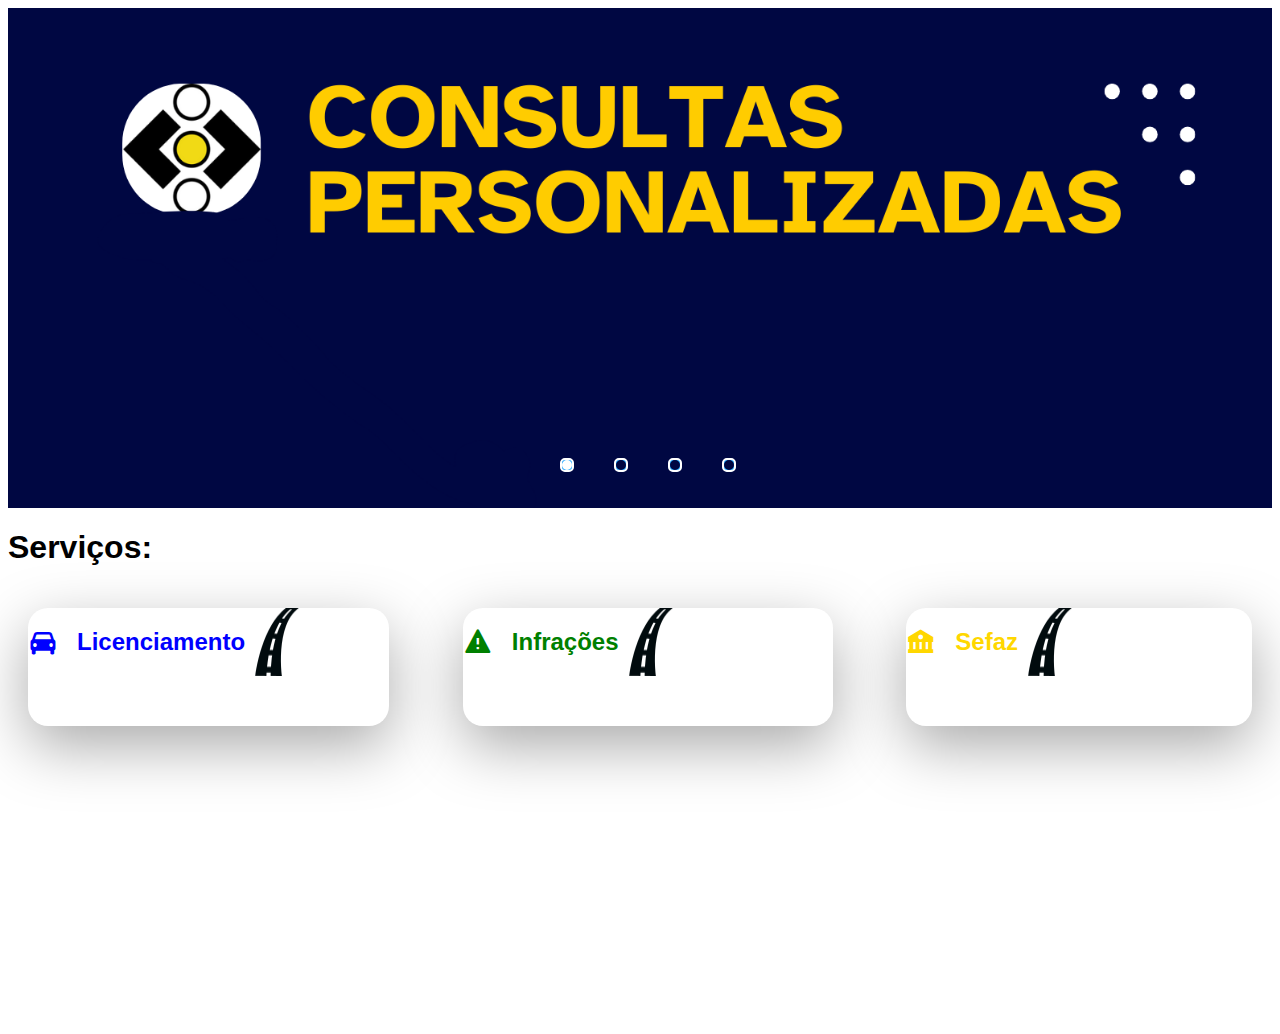
<file: index.html>
<!DOCTYPE html>
<html lang="pt-br">
<head>
    <meta charset="UTF-8">
    <meta name="description" content="Consulte o Licenciamento, multas, sefaz e muito mais aqui">
    <meta name="keywords" content="Detran-AC, trânsito, CNH, veículos, serviços, Licenciamento, multas, sefaz, Detran-AL, Detran-AP, Detran-AM, Detran-BA, Detran-CE, Detran-DF, Detran-ES, Detran-GO, Detran-MA, Detran-MT, Detran-MS, Detran-MG, Detran-PA, Detran-PB, Detran-PR, Detran-PE, Detran-PI, Detran-RJ, Detran-RN, Detran-RS, Detran-RO, Detran-RR, Detran-SC, Detran-SP, Detran-SE, Detran-TO">
    <meta name="author" content="Graphtech">
    <link rel="icon" href="Galeria/detran BR.gif" type="image/gif">
    <title>Detran BR</title>
    <link href='https://unpkg.com/boxicons@2.1.4/css/boxicons.min.css' rel='stylesheet'>
    <link rel="stylesheet" href="https://cdnjs.cloudflare.com/ajax/libs/font-awesome/6.0.0-beta3/css/all.min.css">
    <link rel="stylesheet" href="style.css">

</head>
<body class="tela_principal">
    <div class="slider">

        <div class="slides">

            <input type="radio" name="radio-btn" id="radio1">
            <input type="radio" name="radio-btn" id="radio2">
            <input type="radio" name="radio-btn" id="radio3">
            <input type="radio" name="radio-btn" id="radio4">

            <div class="slide first"><a href="Licenciamento.html">
                <img src="Galeria/Imagem1.png" alt="imagem 1" />
            </a>
            </div>

            <div class="slide"><a href="Sefaz.html">
                <img src="Galeria/Imagem 2.png" alt="imagem 2" />
            </a>
            </div>

            <div class="slide"><a href="Infrações.html">
                <img src="Galeria/Imagem3.png" alt="imagem 3" />
            </a>
            </div>

            <div class="slide"><a href="Licenciamento.html">
                <img src="Galeria/Imagem 4.png" alt="imagem 4" />
            </a>
            </div>


            <div class="navigation-auto">
                <div class="auto-btn1"></div>
                <div class="auto-btn2"></div>
                <div class="auto-btn3"></div>
                <div class="auto-btn4"></div>
            </div>



        </div>

        <div class="manual-navigation">
            <label for="radio1" class="manual-btn"></label>
            <label for="radio2" class="manual-btn"></label>
            <label for="radio3" class="manual-btn"></label>
            <label for="radio4" class="manual-btn"></label>
        </div>



    </div>
    <h1 style="color: black"> Serviços:</h1>
    <div class="circulacao" >
        <div>
            <a href="Licenciamento.html" style="color: blue;" class="Licenciamento">
                <i class='bx bxs-car'></i>
                <h2>Licenciamento </h2><img class="ajustar" src="Galeria/curva-ligeira-da-estrada.png">
            </a>
        </div>
        <div>
            <a href="Infrações.html" style="color: green;" class="Infrações">
                <i class='bx bxs-error'></i>
                <h2>Infrações</h2><img class="ajustar" src="Galeria/curva-ligeira-da-estrada.png">
            </a>
        </div>
        <div>
            <a href="Sefaz.html" style="color: gold;" class="Sefaz">
                <i class='bx bxs-bank'></i>
                <h2>Sefaz</h2><img class="ajustar" src="Galeria/curva-ligeira-da-estrada.png">
            </a>
        </div>
    </div>
    </div>

    <div class="login-container">



 </div>
</body>


    <script src="script.js"></script>
</body>
</html>
</file>
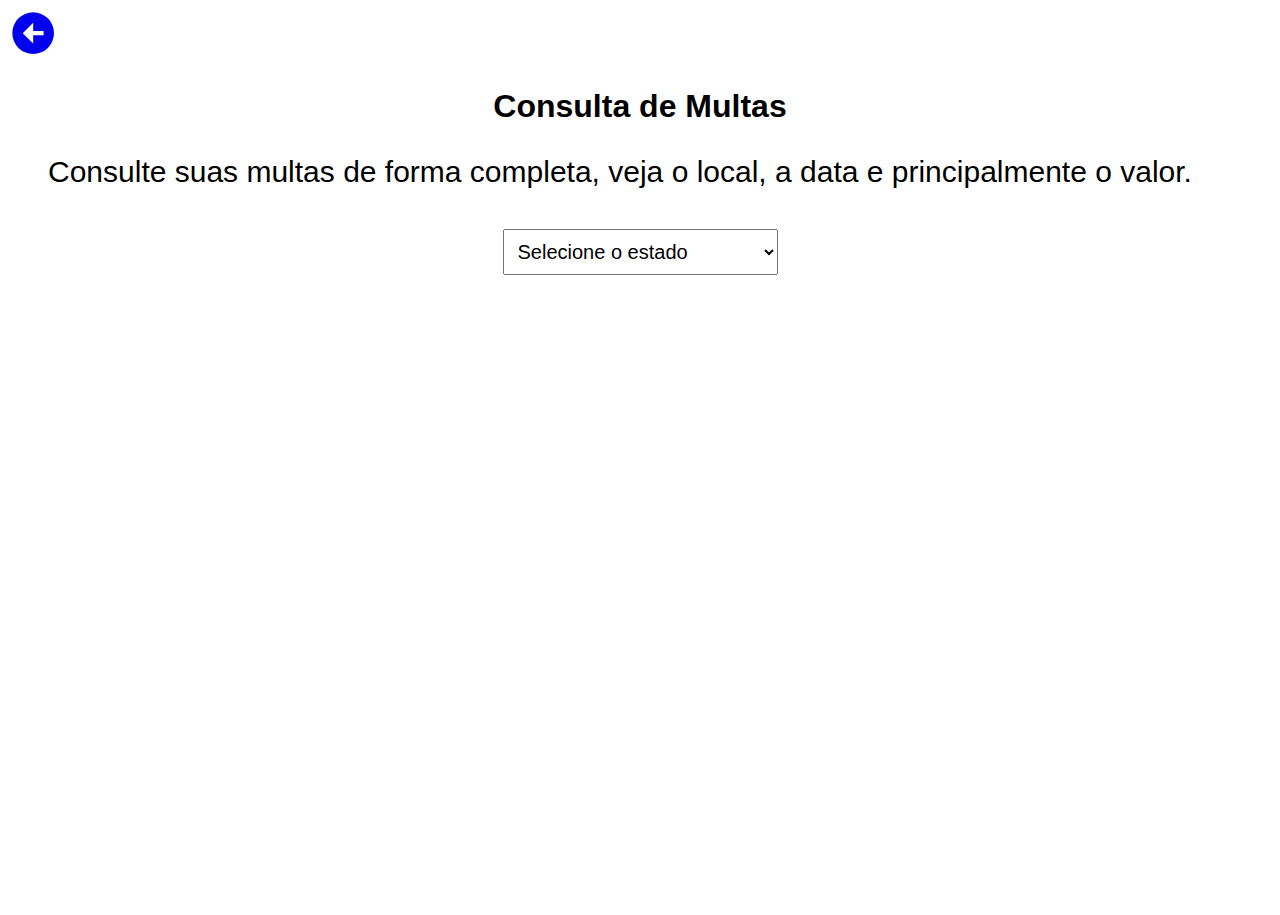
<file: Infrações.html>
<!DOCTYPE html>
<html lang="pt-br">
<head>
    <meta charset="UTF-8">
    <meta name="viewport" content="width=device-width, initial-scale=1.0">
    <meta name="description" content="Consulte o Licenciamento, multas, sefaz e muito mais aqui">
    <meta name="keywords" content="Detran-AC, trânsito, CNH, veículos, serviços, Licenciamento, multas, sefaz, Detran-AL, Detran-AP, Detran-AM, Detran-BA, Detran-CE, Detran-DF, Detran-ES, Detran-GO, Detran-MA, Detran-MT, Detran-MS, Detran-MG, Detran-PA, Detran-PB, Detran-PR, Detran-PE, Detran-PI, Detran-RJ, Detran-RN, Detran-RS, Detran-RO, Detran-RR, Detran-SC, Detran-SP, Detran-SE, Detran-TO">
    <meta name="author" content="Graphtech">
    <link rel="icon" href="Galeria/multar.png" type="image/png">
    <link href='https://unpkg.com/boxicons@2.1.4/css/boxicons.min.css' rel='stylesheet'>
    <link rel="stylesheet" href="https://cdnjs.cloudflare.com/ajax/libs/font-awesome/6.0.0-beta3/css/all.min.css">
    <link rel="stylesheet" href="style.css">
    <title>consulta multas</title>
</head>
<body class="fundo_infracoes">
    <div class="voltar">
    <a href="index.html">
    <i class='bx bxs-left-arrow-circle'></i></a>
    </div>
   
    <div class="centralizar">

        <h1>Consulta de Multas</h1>
        <p class="frase">Consulte suas multas de forma completa, veja o local, a data e principalmente o valor.</p>
        
    <select id="estado" onchange="mostrarBotao()">
        <option value="">Selecione o estado</option>
        <option value="https://www.ac.getran.com.br/site/apps/veiculo/consulta/filtro-consulta-veiculo.jsp">Acre (AC)</option>
        <option value="https://www.detran.al.gov.br/veiculos/guia_infracoes/">Alagoas (AL)</option>
        <option value="https://www.ap.getran.com.br/site/apps/veiculo/consulta/filtro-consulta-veiculo.jsp">Amapá (AP)</option>
        <option value="https://digital.detran.am.gov.br/#focoMenu">Amazonas (AM)</option>
        <option value="https://servicos.detran.ba.gov.br/veiculos/situacaoveiculo">Bahia (BA)</option>
        <option value="https://sistemas.detran.ce.gov.br/central/veiculos/consulta_completa">Ceará (CE)</option>
        <option value="https://portal.detran.df.gov.br/#/home">Distrito Federal (DF)</option>
        <option value="https://publicodetran.es.gov.br/boletomulta/consultaboletomulta.asp?tipodua=2&tipodua=2">Espírito Santo (ES)</option>
        <option value="https://www.go.gov.br/servicos/servico-id/1138">Goiás (GO)</option>
        <option value="https://portal.detrannet.detran.ma.gov.br/Veiculo/Veiculos.cshtml">Maranhão (MA)</option>
        <option value="https://www.detran.mt.gov.br/">Mato Grosso (MT)</option>
        <option value="https://www.meudetran.ms.gov.br/veiculo.php#">Mato Grosso do Sul (MS) </option>
        <option value="https://transito.mg.gov.br/veiculos/situacao-do-veiculo/emitir-de-extrato-de-multas">Minas Gerais (MG)</option>
        <option value="https://sistemas-renavam.detran.pa.gov.br/sistransito/detran-web/servicos/veiculos/indexRenavam.jsf">Pará (PA)</option>
        <option value="https://detran.pb.gov.br/formularios/multas-consulta-e-emissao-de-boleto-bancario">Paraíba (PB)</option>
        <option value="https://www.extratodebito.detran.pr.gov.br/detranextratos/extratoMultasPagas.do?action=iniciarProcesso">Paraná (PR) </option>
        <option value="https://online5.detran.pe.gov.br/ServicosWeb/VeiculoMVC/ConsultaPlaca/ConsultarPlaca">Pernambuco (PE)</option>
        <option value="http://taxas.detran.pi.gov.br/multa/index.jsf">Piauí (PI)</option>
        <option value="https://www.detran.rj.gov.br/_monta_aplicacoes.asp?cod=16&tipo=consulta_multa">Rio de Janeiro (RJ)</option>
        <option value="https://portal.detran.rn.gov.br/#/login">Rio Grande do Norte (RN)</option>
        <option value="https://pcsdetran.rs.gov.br/">Rio Grande do Sul (RS)</option>
        <option value="https://centralservicos.detran.ro.gov.br/consulta/veiculo">Rondônia (RO)</option>
        <option value="https://www.rr.getran.com.br/site/apps/veiculo/filtroplacarenavam-consultaveiculo.jsp">Roraima (RR)</option>
        <option value="https://www.detran.sc.gov.br/consulta-veiculos/">Santa Catarina (SC)</option>
        <option value="https://www.ipva.fazenda.sp.gov.br/IPVANET_Consulta/Consulta.aspx">São Paulo (SP) </option>
        <option value="https://www.detran.se.gov.br/portal/?pg=pag_multatransito">Sergipe (SE)</option>
        <option value="https://www.to.gov.br/detran/veiculos">Tocantins (TO)</option>
        <!-- Adicione os outros estados aqui -->
    </select>
    <center>
    <button  id="consultar" style="display:none;" onclick="consultar()">Consultar</button>
    </center>
    </div>

    <script src="script.js"></script>

   
</body>
</html>
</file>
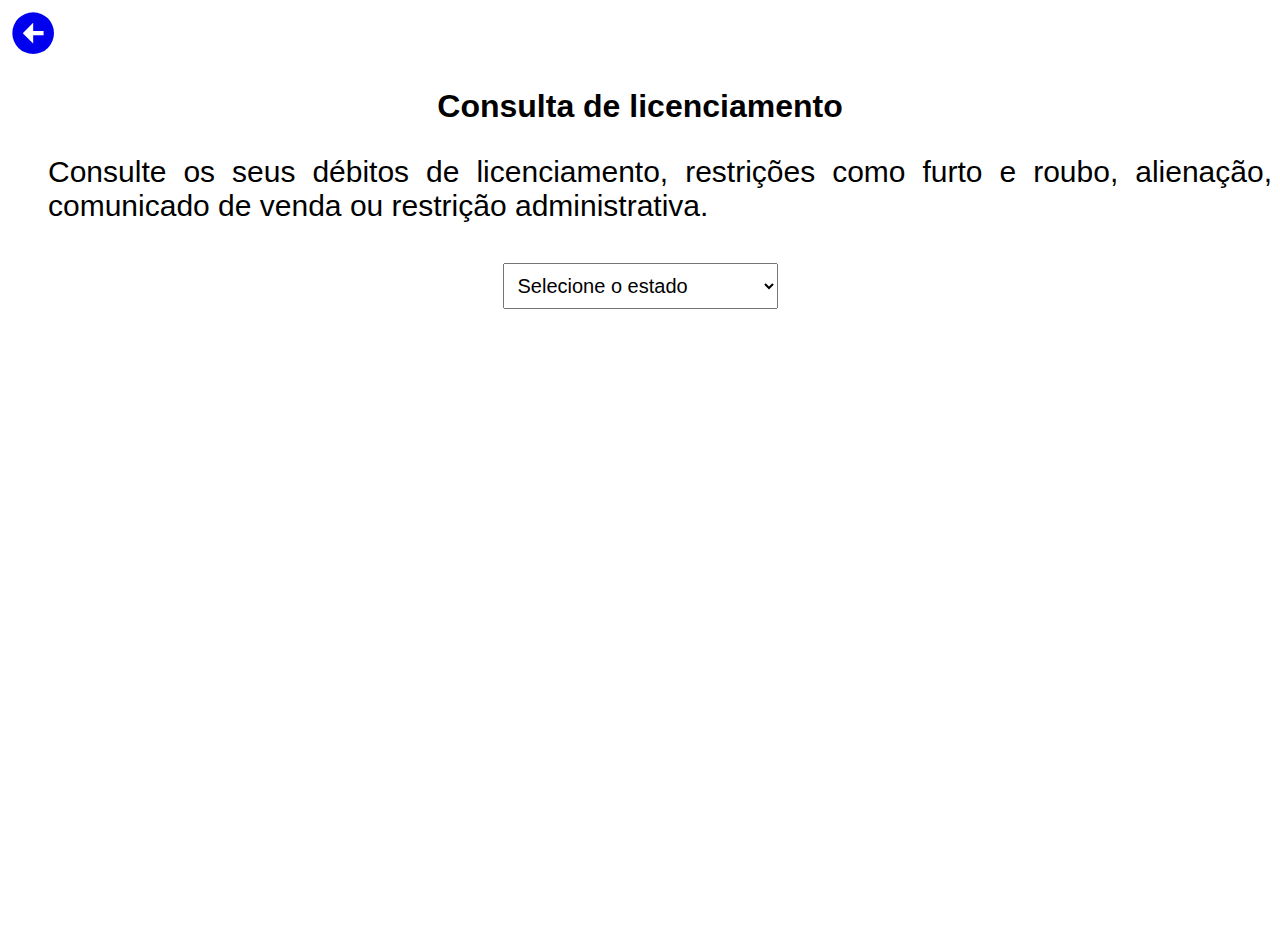
<file: Licenciamento.html>
<!DOCTYPE html>
<html lang="pt-br">
<head>
    <meta charset="UTF-8">
    <meta name="viewport" content="width=device-width, initial-scale=1.0">
    <meta name="description" content="Consulte o Licenciamento, multas, sefaz e muito mais aqui">
    <meta name="keywords" content="Detran-AC, trânsito, CNH, veículos, serviços, Licenciamento, multas, sefaz, Detran-AL, Detran-AP, Detran-AM, Detran-BA, Detran-CE, Detran-DF, Detran-ES, Detran-GO, Detran-MA, Detran-MT, Detran-MS, Detran-MG, Detran-PA, Detran-PB, Detran-PR, Detran-PE, Detran-PI, Detran-RJ, Detran-RN, Detran-RS, Detran-RO, Detran-RR, Detran-SC, Detran-SP, Detran-SE, Detran-TO">
    <meta name="author" content="Graphtech">
    <link rel="icon" href="Galeria/driving-license.png" type="image/png">
    <link href='https://unpkg.com/boxicons@2.1.4/css/boxicons.min.css' rel='stylesheet'>
    <link rel="stylesheet" href="https://cdnjs.cloudflare.com/ajax/libs/font-awesome/6.0.0-beta3/css/all.min.css">
    <link rel="stylesheet" href="style.css">
    <title>Consulta licenciamento</title>
</head>
<body class="fundo_Licenciamento">
    <div class="voltar">
    <a href="index.html">
    <i class='bx bxs-left-arrow-circle'></i></a>
    </div>
   
    <div class="centralizar">
        <h1>Consulta de licenciamento</h1>
        <p class="frase">Consulte os seus débitos de licenciamento, restrições como furto e roubo, alienação, comunicado de venda ou restrição administrativa.</p>
    <select id="estado" onchange="mostrarBotao()">
        <option value="">Selecione o estado</option>
        <option value="https://www.ac.getran.com.br/site/apps/veiculo/consulta/filtro-consulta-veiculo.jsp">Acre (AC)</option>
        <option value="https://www.detran.al.gov.br/veiculos/">Alagoas (AL)</option>
        <option value="https://www.ap.getran.com.br/site/apps/veiculo/consulta/filtro-consulta-veiculo.jsp">Amapá (AP)</option>
        <option value="https://digital.detran.am.gov.br/#focoMenu">Amazonas (AM)</option>
        <option value="https://servicos.detran.ba.gov.br/veiculos/licenciamentoinfracoes">Bahia (BA)</option>
        <option value="https://sistemas.detran.ce.gov.br/central/veiculos/principal">Ceará (CE)</option>
        <option value="https://portal.detran.df.gov.br/#/home">Distrito Federal (DF)</option>
        <option value="https://publicodetran.es.gov.br/boletolicenciamento/consultaBoletoLicenciamento.asp">Espírito Santo (ES)</option>
        <option value="https://www.go.gov.br/servicos/servico-id/1138">Goiás (GO)</option>
        <option value="https://portal.detrannet.detran.ma.gov.br/Veiculo/Veiculos.cshtml">Maranhão (MA)</option>
        <option value="https://www.detran.mt.gov.br/">Mato Grosso (MT)</option>
        <option value="https://www.meudetran.ms.gov.br/veiculo.php#">Mato Grosso do Sul (MS) </option>
        <option value="https://transito.mg.gov.br/veiculos/situacao-do-veiculo/consultar-situacao-do-veiculo">Minas Gerais (MG)</option>
        <option value="https://sistemas-renavam.detran.pa.gov.br/sistransito/detran-web/servicos/veiculos/indexRenavam.jsf">Pará (PA)</option>
        <option value="https://detran.pb.gov.br/formularios/licenciamento">Paraíba (PB)</option>
        <option value="https://www.extratodebito.detran.pr.gov.br/detranextratos/geraExtrato.do?action=iniciarProcesso">Paraná (PR) </option>
        <option value="https://online5.detran.pe.gov.br/ServicosWeb/VeiculoMVC/ConsultaPlaca/ConsultarPlaca">Pernambuco (PE)</option>
        <option value="http://taxas.detran.pi.gov.br/licenciamento/index.jsf">Piauí (PI)</option>
        <option value="https://www.detran.rj.gov.br/_monta_aplicacoes.asp?cod=16&tipo=consulta_multa">Rio de Janeiro (RJ)</option>
        <option value="https://portal.detran.rn.gov.br/#/login">Rio Grande do Norte (RN)</option>
        <option value="https://pcsdetran.rs.gov.br/">Rio Grande do Sul (RS)</option>
        <option value="https://centralservicos.detran.ro.gov.br/consulta/veiculo">Rondônia (RO)</option>
        <option value="https://www.rr.getran.com.br/site/apps/veiculo/filtroplacarenavam-consultaveiculo.jsp">Roraima (RR)</option>
        <option value="https://www.detran.sc.gov.br/consulta-veiculos/">Santa Catarina (SC)</option>
        <option value="https://www.ipva.fazenda.sp.gov.br/IPVANET_Consulta/Consulta.aspx">São Paulo (SP) </option>
        <option value="https://www.detran.se.gov.br/portal/?pg=pag_licenc_boleto_parcel">Sergipe (SE)</option>
        <option value="https://www.to.gov.br/detran/veiculos">Tocantins (TO)</option>
    </select>
    <center>
    <button  id="consultar" style="display:none;" onclick="consultar()">Consultar</button>
    </center>
    </div>

    <script src="script.js"></script>

   
</body>
</html>
</file>
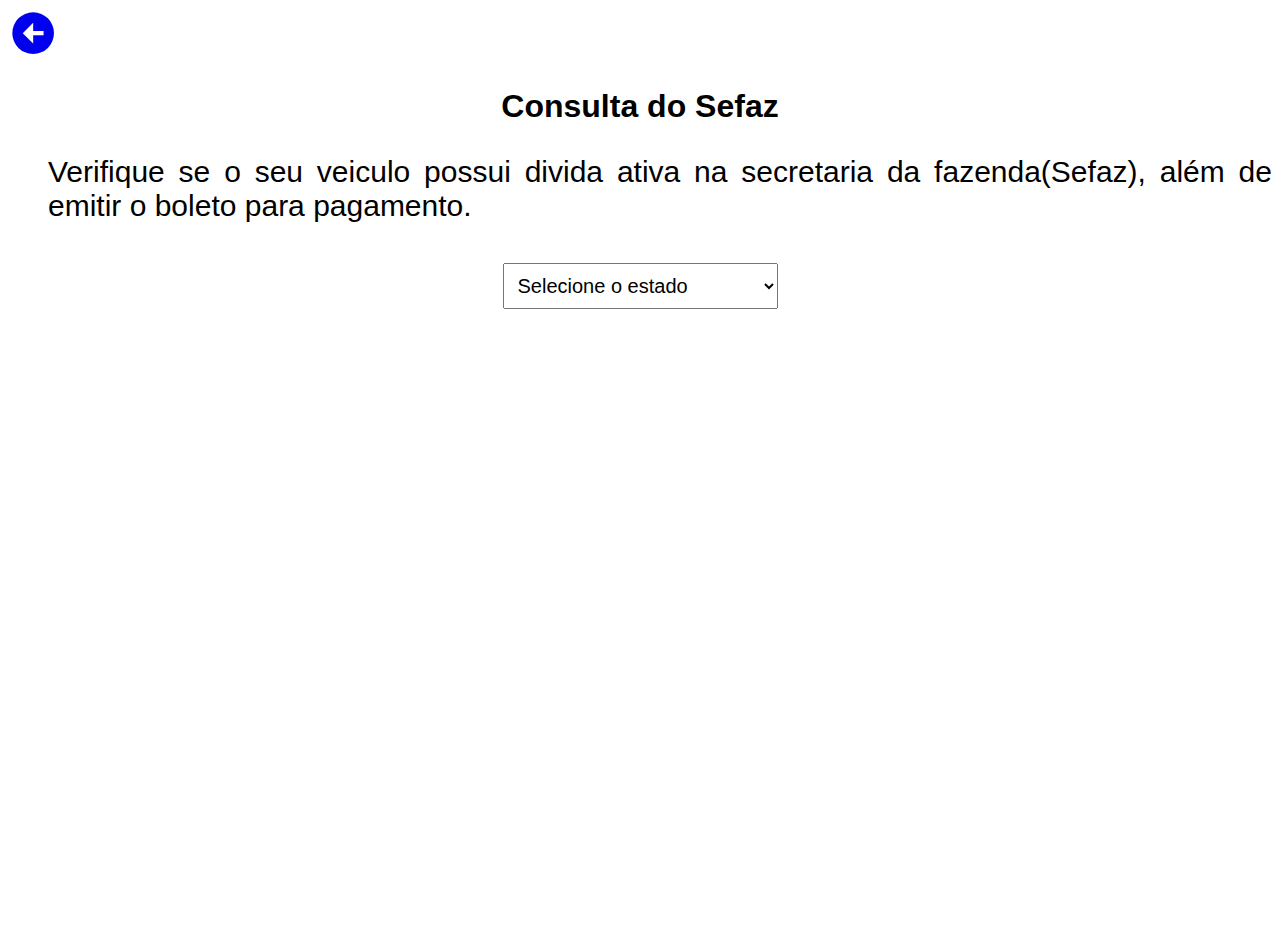
<file: Sefaz.html>
<!DOCTYPE html>
<html lang="pt-br">
<head>
    <meta charset="UTF-8">
    <meta name="viewport" content="width=device-width, initial-scale=1.0">
    <meta name="description" content="Consulte o Licenciamento, multas, sefaz e muito mais aqui">
    <meta name="keywords" content="Detran-AC, trânsito, CNH, veículos, serviços, Licenciamento, multas, sefaz, Detran-AL, Detran-AP, Detran-AM, Detran-BA, Detran-CE, Detran-DF, Detran-ES, Detran-GO, Detran-MA, Detran-MT, Detran-MS, Detran-MG, Detran-PA, Detran-PB, Detran-PR, Detran-PE, Detran-PI, Detran-RJ, Detran-RN, Detran-RS, Detran-RO, Detran-RR, Detran-SC, Detran-SP, Detran-SE, Detran-TO">
    <meta name="author" content="Graphtech">
    <link rel="icon" href="Galeria/Sefaz.jpg" type="image/jpg">
    <link href='https://unpkg.com/boxicons@2.1.4/css/boxicons.min.css' rel='stylesheet'>
    <link rel="stylesheet" href="https://cdnjs.cloudflare.com/ajax/libs/font-awesome/6.0.0-beta3/css/all.min.css">
    <link rel="stylesheet" href="style.css">
    <title>consulta Sefaz</title>
</head>
<body class="fundo_sefaz">
    <div class="voltar">
    <a href="index.html">
    <i class='bx bxs-left-arrow-circle'></i></a>
    </div>
   
    <div class="centralizar">
        <h1>Consulta do Sefaz</h1>
        <p class="frase">Verifique se o seu veiculo possui divida ativa na secretaria da fazenda(Sefaz), além de emitir o boleto para pagamento.</p>
    <select id="estado" onchange="mostrarBotao()">
        <option value="">Selecione o estado</option>
        <option value="https://www.ac.getran.com.br/site/apps/veiculo/consulta/filtro-consulta-veiculo.jsp">Acre (AC)</option>
        <option value="https://ipvaonline.sefaz.al.gov.br/index.php">Alagoas (AL)</option>
        <option value="https://www.ap.getran.com.br/site/apps/veiculo/consulta/filtro-consulta-veiculo.jsp">Amapá (AP)</option>
        <option value="http://online.sefaz.am.gov.br/ipva/ipva.asp">Amazonas (AM)</option>
        <option value="https://servicos.sefaz.ba.gov.br/sistemas/DSCRE/Modulos/Publico/ConsultaDebitos.aspx">Bahia (BA)</option>
        <option value="https://sistemas2.detran.ce.gov.br/central#divida_ativa">Ceará (CE)</option>
        <option value="https://ww1.receita.fazenda.df.gov.br/emissao-segunda-via/ipva">Distrito Federal (DF)</option>
        <option value="https://publicodetran.es.gov.br/BoletoIPVA/consultaBoletoIPVA.asp">Espírito Santo (ES)</option>
        <option value="https://www.go.gov.br/servicos/servico-id/1138">Goiás (GO)</option>
        <option value="https://ipva.sefaz.ma.gov.br/#/consulta-debitos">Maranhão (MA)</option>
        <option value="https://www.sefaz.mt.gov.br/ipva/emissaoguia/emitir">Mato Grosso (MT)</option>
        <option value="https://servicos.efazenda.ms.gov.br/ipvapublico/Home/Index">Mato Grosso do Sul (MS) </option>
        <option value="https://ipva1.fazenda.mg.gov.br/ipvaonline/executeConsultaIpvaPorRenavamConsolidadoAnoExercicio.action">Minas Gerais (MG)</option>
        <option value="https://app.sefa.pa.gov.br/consulta-ipva/consulta.action">Pará (PA)</option>
        <option value="https://www.sefaz.pb.gov.br/servirtual/ipva/emitir-dar">Paraíba (PB)</option>
        <option value="https://www.detran.pr.gov.br/Pagina/Extrato-de-divida-ativa">Paraná (PR) </option>
        <option value="https://efisco.sefaz.pe.gov.br/sfi_trb_gpf/PRSolicitarParcelamentoDebitoIPVA">Pernambuco (PE)</option>
        <option value="https://webas.sefaz.pi.gov.br/dar-ipva/">Piauí (PI)</option>
        <option value="http://www.consultadividaativa.rj.gov.br/RDGWEBLNX/servlet/StartCISPage?PAGEURL=/cisnatural/NatLogon.html&xciParameters.natsession=Emissao_DARJ_DA">Rio de Janeiro (RJ)</option>
        <option value="https://portal.detran.rn.gov.br/#/login">Rio Grande do Norte (RN)</option>
        <option value="https://www.sefaz.rs.gov.br/apps/ipva/login">Rio Grande do Sul (RS)</option>
        <option value="https://ipva.sefin.ro.gov.br/">Rondônia (RO)</option>
        <option value="https://www.rr.getran.com.br/site/apps/veiculo/filtroplacarenavam-consultaveiculo.jsp">Roraima (RR)</option>
        <option value="http://consultas.detrannet.sc.gov.br/servicos/consultacpfcnpj.asp">Santa Catarina (SC)</option>
        <option value="https://www.dividaativa.pge.sp.gov.br/sc/pages/consultas/consultarDebito.jsf">São Paulo (SP) </option>
        <option value="https://www.sefaz.se.gov.br/SitePages/servico.aspx?cod=1&Url=https%3a//security.sefaz.se.gov.br/internet/publico/cleanProcess.jsp&AppName=IPVA&TransId=T3229&CancelUrl=paginaInicial.jsp&ShowBanner=1">Sergipe (SE)</option>
        <option value="http://www.sefaz2.to.gov.br/ipva/dare.php">Tocantins (TO)</option>    </select>
    <center>
    <button  id="consultar" style="display:none;" onclick="consultar()">Consultar</button>
    </center>
    </div>

    <script src="script.js"></script>

   
</body>
</html>
</file>
<file: style.css>
body{

    font-family: Arial, Helvetica, sans-serif;
}

.slider{
    margin: 0 auto;
    width: 100%;
    height: 500px;
    overflow: hidden;
}

.slides{
    width: 400%;
    height: 400px;
    display: flex;
}

.slides input{
    display: none;
}

.slide{
    width: 25%;
    position: relative;
    transition: 2s;
}

.slide img{
    width: 100%;
}

.manual-navigation{
    position: absolute;
    width: 100%;
    margin-top: 50px;
    display: flex;
    justify-content: center;
}

.manual-btn{
    border: 2px solid #fff;
    padding: 5px;
    border-radius: 5px;
    cursor: pointer;
    transition: 1s;
}

.manual-btn:not(:last-child){
    margin-right: 40px;
}

.manual-btn:hover{
    background-color: #fff;
}

#radio1:checked ~ .first{
    margin-left: 0;
}

#radio2:checked ~ .first{
    margin-left: -25%;
}

#radio3:checked ~ .first{
    margin-left: -50%;
}

#radio4:checked ~ .first{
    margin-left: -75%;
}

.navigation-auto div{
    border: 2px solid #20a6ff;
    padding: 5px;
    border-radius: 10px;
    cursor: pointer;
    transition: 1s;
}

.navigation-auto{
    position: absolute;
    width: 100%;
    margin-top: 450px;
    display: flex;
    justify-content: center;
}

.navigation-auto div:not(:last-child){
        margin-right: 40px;
}

#radio1:checked ~.navigation-auto .auto-btn1{
    background-color: #fff;
}

#radio2:checked ~.navigation-auto .auto-btn2{
    background-color: #fff;
}

#radio3:checked ~.navigation-auto .auto-btn3{
    background-color: #fff;
}

#radio4:checked ~.navigation-auto .auto-btn4{
    background-color: #fff;
}

/*Carrosel de slide-------------------------------------------------------------------------------------------------*/


.circulacao{
    justify-content: space-between;
    padding: 20px;
    display: flex;
    border-radius: 50px;
    padding-bottom: 300px;
}


.Licenciamento{

    text-align: right;
    display: flex;
    background: white;
    border-radius: 20px;
    padding-right: 80px;
    padding-bottom: 50px;
    transition: transform 0.3s ease;
    cursor: pointer;
    color: inherit;
    text-decoration: none;
    box-shadow: 0px 20px 60px #00000056;
    box-sizing: border-box;
}
.Licenciamento:hover{
    transform: scale(1.1);
}

.Infrações{
    background: white;
    display: flex;
    border-radius: 20px;
    padding-right: 150px;
    padding-bottom: 50px;
    transition: transform 0.3s ease;
    cursor: pointer;
    color: inherit;
    text-decoration: none;
    box-shadow: 0px 20px 60px #00000056;
    box-sizing: border-box;
   }
   .Infrações:hover{
    transform: scale(1.1);
}

.Sefaz{
    background: white;
    display: flex;
    border-radius: 20px;
    padding-right: 170px;
    padding-bottom: 50px;
    transition: transform 0.3s ease;
    cursor: pointer;
    color: inherit;
    text-decoration: none;
    box-shadow: 0px 20px 60px #00000056;
    box-sizing: border-box;
}
.Sefaz:hover{
    transform: scale(1.1);
}



.bxs-car {
    position: relative;
    padding: 19px;
    font-size: 30px;
    padding-left:0px ;
}

.bxs-error{
    position: relative;
    padding: 19px;
    font-size: 30px;
    padding-left:0px ;
}

.bxs-bank{
    position: relative;
    padding: 19px;
    font-size: 30px;
    padding-left:0px ;
}

.voltar{
    font-size: 50px;
    cursor: pointer;
}

.ajustar{
    width: 50%;
}

@media (max-width: 320px) {
    .ajustar {
        width: 5px; /* Ajuste a largura para telas menores */
    }
}

/*Licenciamento----------------------------------------------------------------*/

select, button {
    font-size: 20px;
    cursor: pointer;
    margin-top: 10px;
    padding: 10px;
}

.centralizar{
    padding-bottom: 50%;
    text-align: center;
}

.frase{
    padding-left: 40px;
    text-align: justify;
    font-size: 30px;
}

@media (max-width: 321px) {
    .frase {
        font-size: 20px; /* Ajuste a largura para telas menores */
        padding-left: 1px;
    }
}

/*Infrações---------------------------------------------------------------------------*/


/*Sefaz---------------------------------------------------------------------------------*/
</file>
